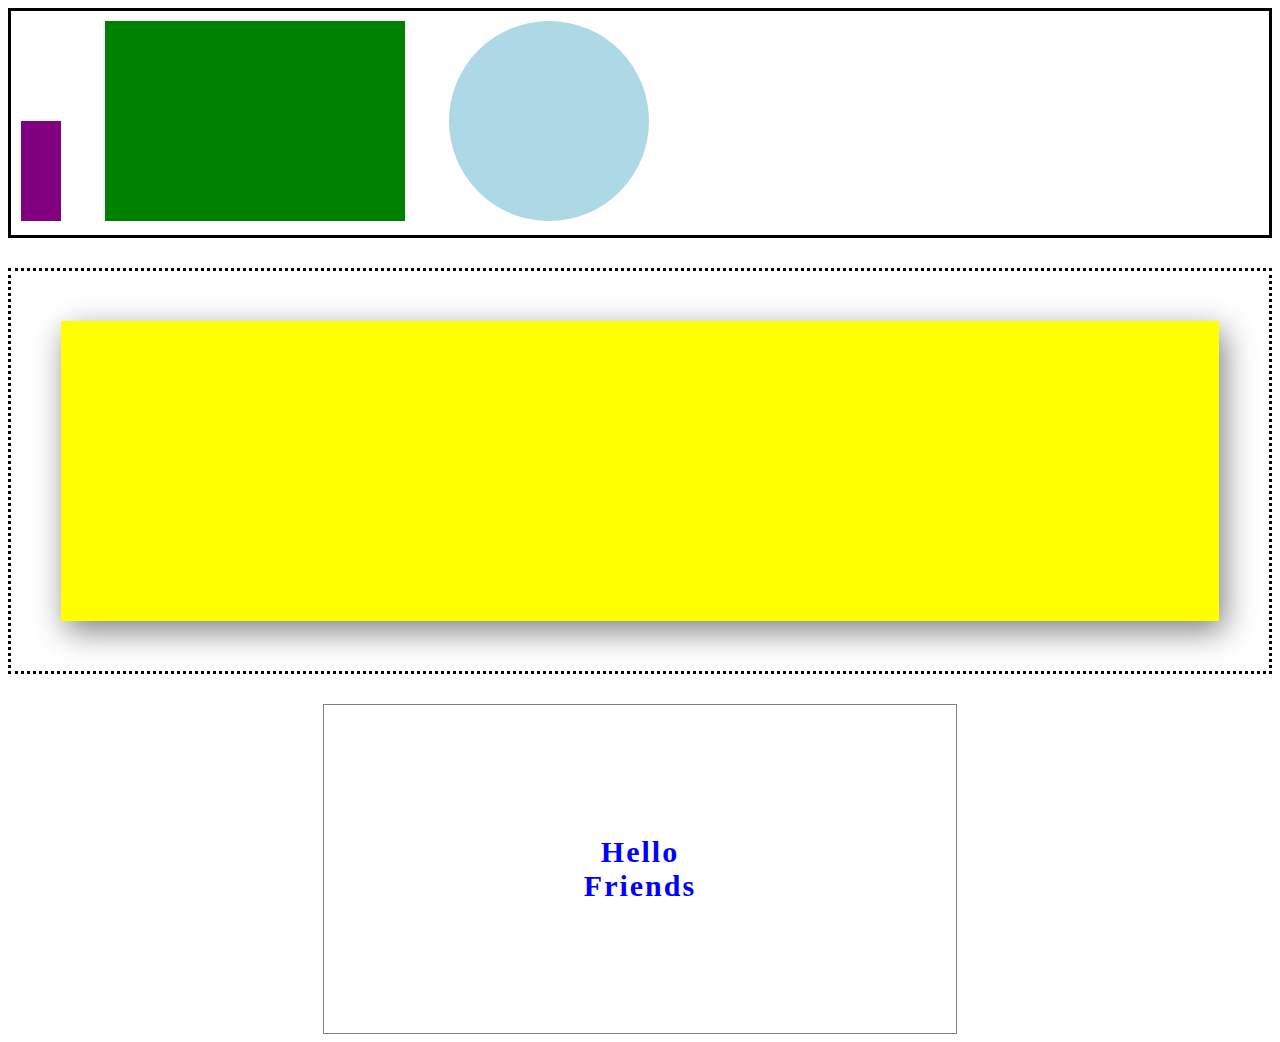
<file: second/index.html>
<!-- Put your HTML HERE, make sure to connect your index.css sheet -->
<DOCTYPE html>
    <head>
        <title>Second Challenge</title>
        <link rel="stylesheet" href="index.css">
    </head>
    <body>
     <div class = "first-div" >
     <div id = "purple-box">

    </div>
    <div id = "green-box">

    </div>
    <div id = "blue-circle">

    </div>
    </div>
     <div class = "second-div">
     <div id = "yellow-box">
     </div>
     </div>
     <div id = "third-div">
         <h3>Hello  <br> Friends</h3>
     </div>
    </body>
</file>
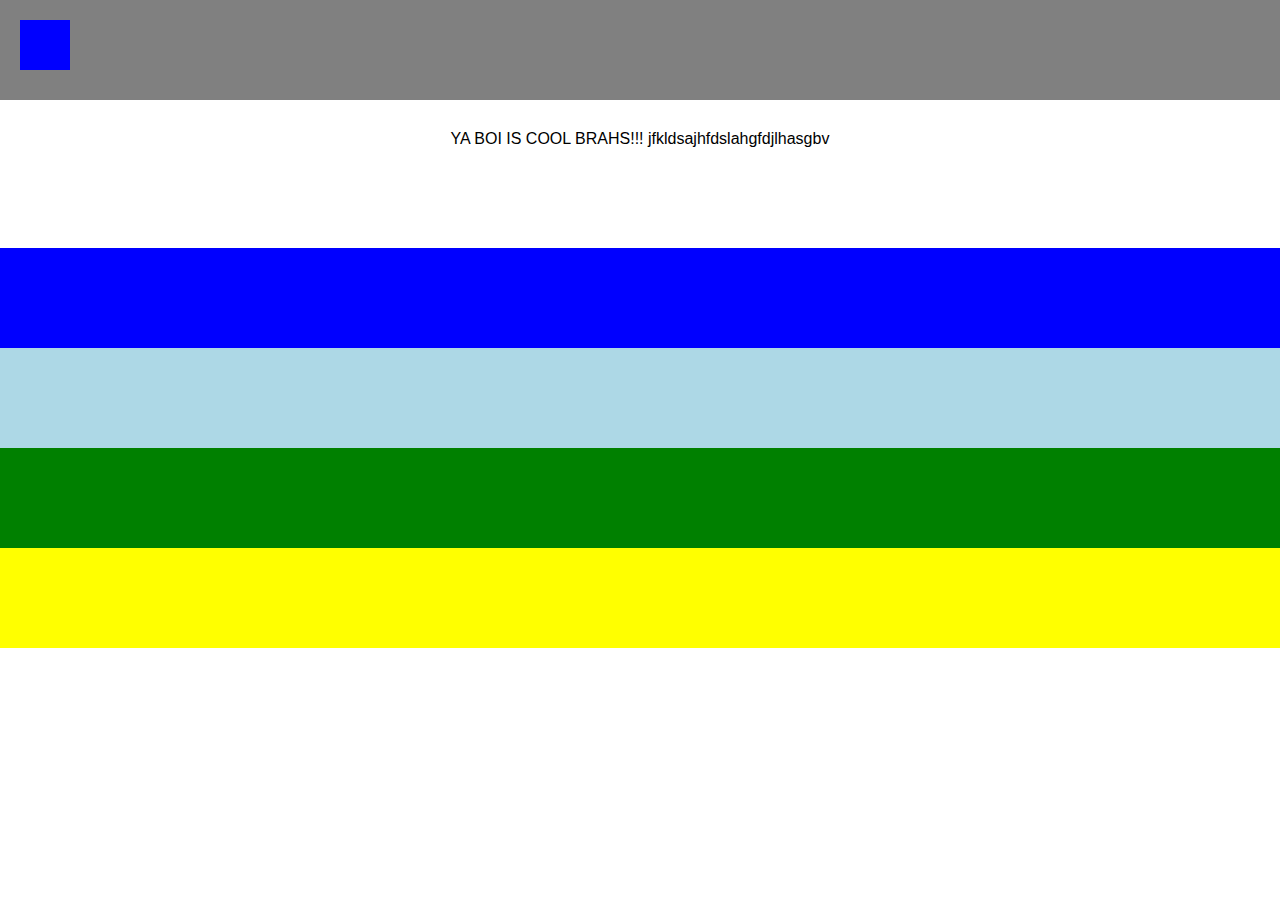
<file: third/index.html>
<!-- Put your HTML HERE, make sure to connect your index.css sheet -->
<DOCTYPE html>
    <html>
    <head>
        <title>
            Third Challenge
        </title>
        <link rel="stylesheet" href="index.css">
    </head>
    <body>
        <div id = "top-bar">
            <div class = "box"></div>
        </div>
        <div class = "content">
            <p>YA BOI IS COOL BRAHS!!! jfkldsajhfdslahgfdjlhasgbv</p>
        </div>
        <div id = "blue-box"></div>
        <div id = "light-blue-box"></div>
        <div id = "green-box"></div>
        <div id = "yellow-box"></div>
    </body>
    </html>
</file>
<file: second/index.css>
.first-div{
    border: 3px solid black;
    padding: 10px;
}

#purple-box{
    width: 40px;
    height: 100px;
    background: purple;
    display: inline-block;
}
#green-box{
    width: 300px;
    height: 200px;
    background-color: green;
    display: inline-block;
    margin: 0 40px;
    box-sizing: border-box;
}
#blue-circle{
    width: 200px;
    height: 200px;
    border-radius: 50%;
    background-color: lightblue;
    display: inline-block;
}
.second-div{
    border: 3px dotted black;
    padding: 50px;
    margin: 30px 0;
    
}

#yellow-box{
    background-color: yellow;
    height: 200px;
    padding: 50px;
    box-shadow: 5px 10px 30px grey

}
#third-div{
    width: 50%;
    margin: 0 auto;
    border: 1px solid grey;
    box-shadow: 5px 5px 5px rgba(0, 0, 0, )
}
h3{ 
    text-align: center;
    padding: 100px;
    color: blue;
    letter-spacing: 2px;
    font-size: 30px;
    

}
</file>
<file: third/index.css>
body{
    margin : 0;
    padding : 0;
}


#top-bar{
    height: 100px;
    background-color: grey;
    padding: 20px;
    box-sizing: border-box;
}
#blue-box{
    height: 100px;
    background-color: blue;
}
#light-blue-box{
    height: 100px;
    background-color: lightblue;
}
#green-box{
    height: 100px;
    background-color: green;
}
#yellow-box{
    height : 100px;
    background-color : yellow;

}
p{
    text-align: center;
    margin: 30px 30px 100px;
    font-family: Arial, Helvetica, sans-serif;

}
.box{
    width: 50px;
    height: 50px;
    background-color: blue;
}
</file>
